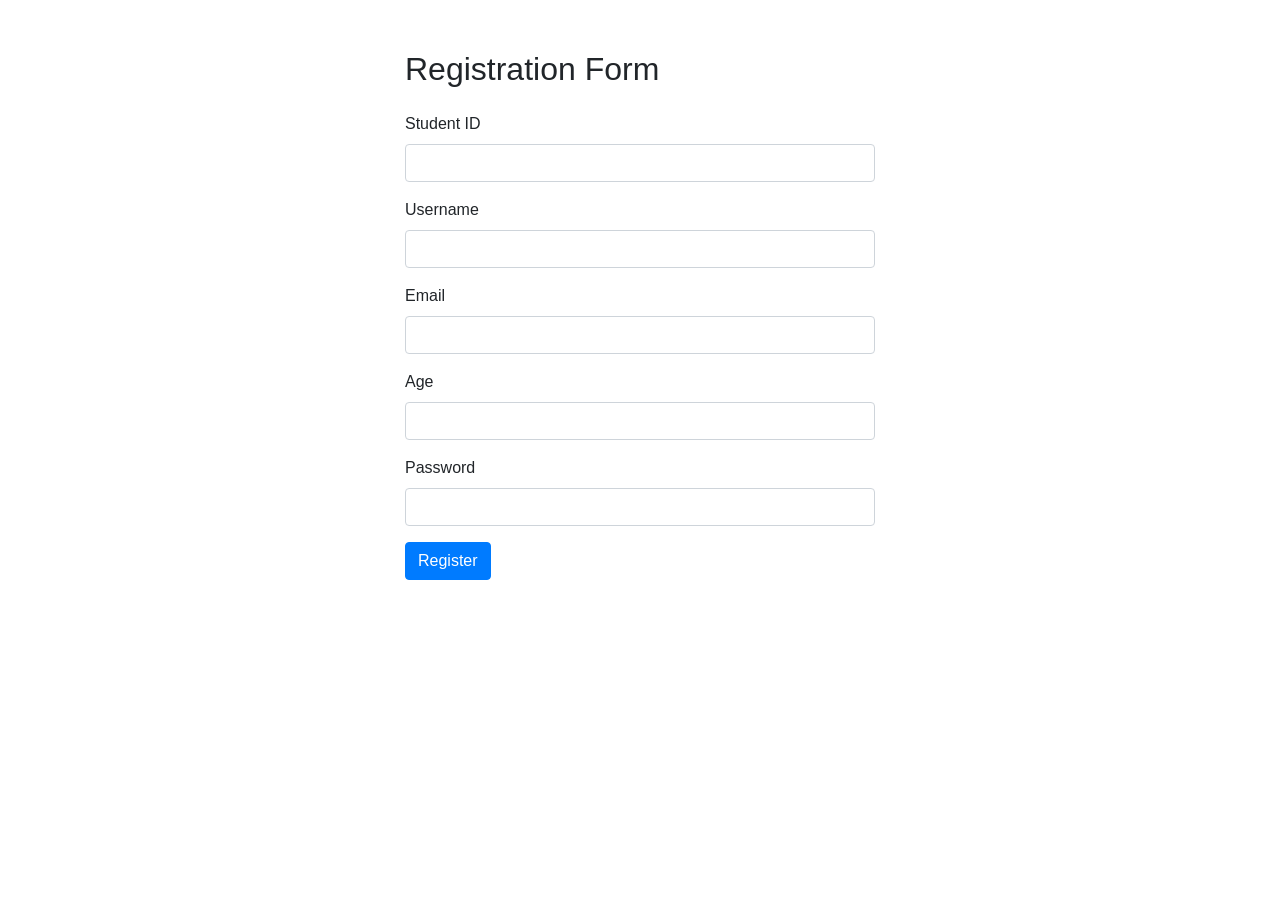
<file: Register.html>
<!DOCTYPE html>
<html lang="en">
<head>
    <meta charset="UTF-8">
    <meta http-equiv="X-UA-Compatible" content="IE=edge">
    <meta name="viewport" content="width=device-width, initial-scale=1.0">
    <title>Registration Form</title>
    <!-- Bootstrap CSS -->
    <link href="https://stackpath.bootstrapcdn.com/bootstrap/4.5.2/css/bootstrap.min.css" rel="stylesheet">
    <!-- Custom CSS -->
    <style>
        .container {
            max-width: 500px;
            margin-top: 50px;
        }
        .error-message {
            color: red;
        }
    </style>
</head>
<body>
    <div class="container">
        <h2 class="mb-4">Registration Form</h2>
        <form id="registrationForm" method="post" action="Register.php">
            <div class="form-group">
                <label for="studentId">Student ID</label>
                <input type="text" class="form-control" id="studentId" name="student_id" required>
                <small id="studentIdError" class="error-message"></small>
            </div>
            <div class="form-group">
                <label for="username">Username</label>
                <input type="text" class="form-control" id="username" name="username" required>
                <small id="usernameError" class="error-message"></small>
            </div>
            <div class="form-group">
                <label for="email">Email</label>
                <input type="email" class="form-control" id="email" name="email" required>
                <small id="emailError" class="error-message"></small>
            </div>
            <div class="form-group">
                <label for="age">Age</label>
                <input type="number" class="form-control" id="age" name="age" required>
                <small id="ageError" class="error-message"></small>
            </div>
            <div class="form-group">
                <label for="password">Password</label>
                <input type="password" class="form-control" id="password" name="password" required>
                <small id="passwordError" class="error-message"></small>
            </div>
            <button type="submit" class="btn btn-primary" name="submit">Register</button>
        </form>
    </div>

    <!-- Bootstrap JS -->
    <script src="https://code.jquery.com/jquery-3.5.1.slim.min.js"></script>
    <script src="https://cdn.jsdelivr.net/npm/@popperjs/core@2.5.4/dist/umd/popper.min.js"></script>
    <script src="https://stackpath.bootstrapcdn.com/bootstrap/4.5.2/js/bootstrap.min.js"></script>
    <!-- Custom JS for form validation -->
    <script>
        document.getElementById('registrationForm').addEventListener('submit', function(event) {
            var studentId = document.getElementById('studentId').value.trim();
            var username = document.getElementById('username').value.trim();
            var email = document.getElementById('email').value.trim();
            var age = document.getElementById('age').value.trim();
            var password = document.getElementById('password').value.trim();

            var isValid = true;

            // Clear previous error messages
            var errorMessages = document.getElementsByClassName('error-message');
            for (var i = 0; i < errorMessages.length; i++) {
                errorMessages[i].textContent = '';
            }

            // Validation checks
            if (!/^[a-zA-Z0-9]+$/.test(studentId) || studentId.length < 8) {
                document.getElementById('studentIdError').textContent = 'Invalid Student ID. Student ID must be at least 8 characters long and contain only alphanumeric characters.';
                isValid = false;
            }

            if (!/^[a-zA-Z]+$/.test(username) || username.length < 8) {
                document.getElementById('usernameError').textContent = 'Invalid Username. Username must be at least 8 characters long and contain only alphabetic characters.';
                isValid = false;
            }

            if (!/^[^\s@]+@[^\s@]+\.[^\s@]+$/.test(email)) {
                document.getElementById('emailError').textContent = 'Invalid Email Format. Please enter a valid email address.';
                isValid = false;
            }

            if (isNaN(age) || age <= 0 || age >= 80) {
                document.getElementById('ageError').textContent = 'Invalid Age. Please enter a valid age between 1 and 79.';
                isValid = false;
            }

            if (!/(?=.*\d)(?=.*[a-z])(?=.*[A-Z]).{8,})(?=.[a-z])(?=.[A-Z]).{8,}/.test(password)) {
document.getElementById('passwordError').textContent = 'Invalid Password. Password must contain at least one number, one uppercase letter, one lowercase letter, and be at least 8 characters long.';
isValid = false;
}
        // Prevent form submission if validation fails
        if (!isValid) {
            event.preventDefault();
        }
    });
</script>
</file>
